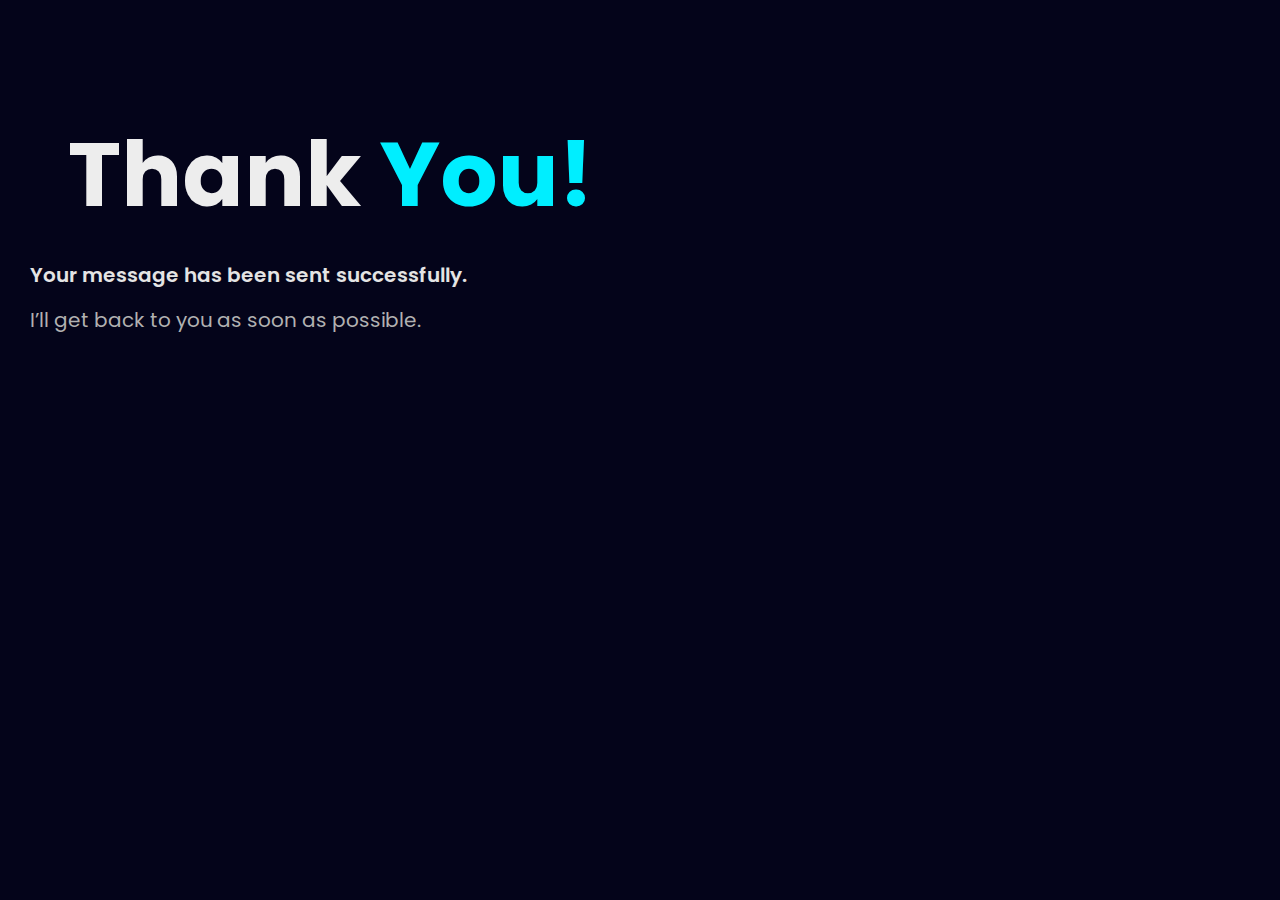
<file: thankyou.html>
<!DOCTYPE html>
<html lang="en">
<head>
  <meta charset="UTF-8">
  <meta name="viewport" content="width=device-width, initial-scale=1.0">
  <title>Thank You</title>
  <link rel="stylesheet" href="style.css">
</head>
<body>
  <section class="contact">
    <div class="contact-text">
      <h2> Thank <span>You!</span></h2>
      <h4>Your message has been sent successfully.</h4>
      <p>I’ll get back to you as soon as possible.</p>
      <a href="index.html" class="btn">⬅ Back to Home</a>
    </div>
  </section>
</body>
</html>
</file>
<file: style.css>
@import url('https://fonts.googleapis.com/css2?family=Poppins:wght@200;300;400;500;600;700&family=Rubik:wght@300;400;500;600&display=swap');
*{
    margin: 0;
    padding: 0;
    box-sizing: border-box;
    scroll-behavior: smooth;
    font-family: 'Poppins' , sans-serif;
}
body{
    color: #ededed;
    background: #04041a;
}
.header{
    position: fixed;
    top: 0;
    left: 0;
    width: 100%;
    padding: 20px 10%;
    background: #051129;
    display: flex;
    justify-content: center;
    align-items: center;
    z-index: 100;
}
.logo{
    position: relative;
    font-size: 35px;
    color: #fff;
    text-decoration: none;
    font-weight: 600;
    width: 50%;
    cursor: default;
    opacity: 0;
    animation: slideRight 1s ease forwards;
}
.navbar a{
    display: inline-block;
    font-size: 22px;
    color: #fff;
    text-decoration: none;
    font-weight: 500;
    margin-left: 35px;
    transition: .3s;
    opacity: 0;
    animation: slideTop 1s ease forwards;
    animation-delay: calc(.2s * var(--i)); 
}
.navbar a:hover{
    color: #0ef;
}

.home{
    position: relative;
    width: 100%;
    justify-content: space-between;
    height: 100vh;
    background: rgb(4, 4, 30);
    background-size: cover;
    background-position: center;
    display: flex;
    align-items: center;
    padding: 70px 10% 0;
}
.home-content{
    max-width: 600px;
    padding-top: 70px;
}
.home-content h3{
    font-size: 30px;
    font-weight: 700;
    opacity: 0;
    animation: slideBottom 1s ease forwards;
    animation-delay: .7s;
}
.home-content h1{
    font-size: 50px;
    font-weight: 700;
    margin: -3px 0;
    opacity: 0;
    animation: slideRight 1s ease forwards;
    animation-delay: 1s;
}
.home-content p{
    font-size: 17px;
    opacity: 0;
    animation: slideLeft 1s ease forwards;
    animation-delay: 1s;
}
.home-sic a{
    display: inline-flex;
    justify-content: center;
    align-items: center;
    width: 40px;
    height: 40px;
    background: transparent;
    border: 2px solid #0ef;
    border-radius: 50%;
    font-size: 20px;
    color: #0ef;
    text-decoration: none;
    opacity: 0;
    animation: slideLeft 1s ease forwards;
    animation-delay: calc(.2s * var(--i));
    margin: 30px 15px 30px 0;
}
.home-sic a:hover{
    background: #0ef;
    color: #081b29;
    box-shadow: 0 0 20px #0ef;
}
.btn{
    display: inline-block;
    padding: 12px 28px;
    background-color: #0ef;
    border-radius: 40px;
    font-size: 16px;
    color: #081b29;
    letter-spacing: 1px;
    text-decoration: none;
    font-weight: 600;
    opacity: 0;
    animation: slideTop 1s ease forwards;
    animation-delay: 2s;
    box-shadow: 0 0 5px #0ef,0 0 25px #0ef;
}
.btn:hover{
    box-shadow: 0 0 5px cyan,
    0 0  25px cyan, 0 0 45px cyan;
}
.home-content h3:nth-of-type(2){
    margin-bottom: 25px;
    animation: slideTop 1s ease forwards;
    animation-delay: .7s;
}
.home-content h3 span{
    color: #0ef;
    font-size: 35px;
}
.about{
    display: grid;
    grid-template-columns: repeat(2, 1fr);
    align-items: center;
    gap: 1.5rem;
}
.about-img img{
    padding-bottom: 20%;
    max-width: 630px;
    height: auto;
    width: 100%;
    border-radius: 8px;
}
.about-text h2{
    font-size: 60px;
    padding-top: 40px;
}
.about-text h2 span{
    color: #0ef;
}
.about-text h4{
    font-size: 29px;
    font-weight: 600;
    color: #fff;
    line-height: 1.7;
    margin: 15px 0 30px;
}
.about-text p{
    color: aliceblue;
    font-size: 18px;
    line-height: 1.4;
    margin-bottom: 4rem;
    margin-right: 3.8rem;
    line-height: 30px;
}

.profile-pic{
    width:200px;
    height:200px;
    border-radius:50%;
    object-fit:cover;
    display: block;
    margin: auto;
    box-shadow:0 4px 8px rgba(0,0,0,0.2);
}
#services{
    color: aliceblue;
    font-size: 20px;
    line-height: 1.4;
    margin-bottom: 4rem;
}
.sub-title{
    text-align: center;
    font-size: 60px;
    padding-bottom: 70px;
}
.sub-title span{
    color: #0ef;
}
.container{
    padding: 90px;
}
.services-list{
    display: grid;
    grid-template-columns: repeat(auto-fit,minmax(259px,1fr));
    grid-gap: 40px;
    margin-top: 50px;
}
.services-list div{
    background-color: transparent;
    padding: 40px;
    font-size: 13px;
    font-weight: 13px;
    border-radius: 20px;
    border-right: 10px;
    transition: background .5s, transform .5s;
    box-shadow: 1px 1px 20px #012290f7,
    1px 1px 40px #0053b8f7;
}
.services-list div i{
    font-size: 50px;
    margin-bottom: 30px;
}
.services-list div h2{
    font-size: 30px;
    font-weight: 500;
    margin-bottom: 15px;
}
.services-list div a{
    text-decoration: none;
    color: #000000;
    font-size: 12px;
    margin-top: 30px;
    display: inline-block;
}
.read{
    display: inline-block;
    padding: 12px 28px;
    background: #0ef;
    border-radius: 40px;
    font-size: 16px;
    color: #081b29;
    letter-spacing: 1px;
    text-decoration: none;
    font-weight: 600;
    opacity: 0;
    animation: slideTop 1s ease forwards;
    animation-delay: 2s;
    box-shadow: 0 0 5px #0ef,0 0 25px #0ef;
}
.read:hover{
    box-shadow: 0 0 5px cyan,
    0 0  25px cyan, 0 0 45px cyan;
}
.services-list div:hover{
    transform: translateY(-10px);
}

section{
    display: flex;
    flex-wrap: wrap;
}
.container1{
    width: 600px;
    height: 500px;
    padding: 75px 90px;
    margin-left: 120px;
}
.heading1{
    text-align: center;
    text-decoration: underline;
    text-underline-offset: 10px;
    text-decoration-thickness: 5px;
    margin-bottom: 50px;
}
.bar{
    font-size: 23px;
}
.Technical-bars .bar{
    margin-top: 40px 0;
}
.Technical-bars .bar:first-child{
    margin-top: 0;
}
.Technical-bars .bar:last-child{
    margin-bottom: 0;
}
.Technical-bars .bar .info{
    margin-bottom: 5px;
}
.Technical-bars .bar .info span{
    font-size: 17px;
    font-weight: 500;
    animation: showText 0.5s 1s linear forwards;
    opacity: 0;
}
.Technical-bars .bar .progress-line{
    position: relative;
    border-radius: 10px;
    width: 100%;
    height: 5px;
    background-color: #000000;
    animation: animate 1s cubic-bezier(1,0,0.5,1) forwards;
    transform: scaleX(0);
    transform-origin: left;
}
@keyframes animate{
    100%{
        transform: scaleX(1);
    }
}
.Technical-bars .bar .progress-line span{
    height: 100%;
    background-color: #0ef;
    position: absolute;
    border-radius: 10px;
    animation: animate 1s 1s cubic-bezier(1,0,0.5,1) forwards;
    transform: scaleX(0);
    transform-origin: left;
}
.progress-line.html span{
    width: 90%;
}
.progress-line.css span{
    width: 65%;
}
.progress-line.javascript span{
    width: 75%;
}
.progress-line.python span{
    width: 50%;
}
.progress-line.react span{
    width: 80%;
}
.progress-line span::after{
    position: absolute;
    padding: 1px 8px;
    background-color: #000;
    color: #fff;
    font-size: 12px;
    border-radius: 3px;
    top: -28px;
    right: -28px;
    animation: showText 0.5s 1s linear forwards;
    opacity: 0;
}
.progress-line.html span::after{
    content: "90%";
}
.progress-line.css span::after{
    content: "85%";
}
.progress-line.javascript span::after{
    content: "95%";
}
.progress-line.python span::after{
    content: "80%";
}
.progress-line.react span::after{
    content: "90%";
}
.progress-line span::after{
    content: "";
    position: absolute;
    width: 0;
    height: 0;
    border: 7px solid transparent;
    border-bottom-width: 0px;
    border-right-width: 0px;
    border-top-color: #000;
    top: -10px;
    right: 0;
    animation: showText 0.5s 1s linear forwards;
    opacity: 0;
}
@keyframes showText{
    100%{
        opacity: 1;
    }
}


.radial-bars{
    width: 100%;
    display: flex;
    flex-wrap: wrap;
    justify-content: space-evenly;
    align-items: flex-start;
}
.radial-bars .radial-bar{
    width: 50%;
    height: 170px;
    margin-bottom: 10px;
    position: relative;
}
.radial-bars .radial-bar svg{
    position: absolute;
    top: 50%;
    left: 50%;
    transform: translate(-50%, -50%) rotate(-90deg);
    width: 120px;
    height: 160px;
}
.radial-bars .radial-bar .progress-bar{
    stroke-width: 10;
    stop-color: black;
    fill: transparent;
    stroke-dasharray: 502;
    stroke-dashoffset: 502;
    stroke-linecap: round;
    animation: animate-bar 1s linear forwards;
}
@keyframes animate-bar{
    100%{
        stroke-dashoffset: -1;
    }
}
.path{
    stroke-width: 10;
    stroke: #0ef;
    fill: transparent;
    stroke-dasharray: 502;
    stroke-dashoffset: 502;
    stroke-linecap: round;
}
.path-1{animation: animate-path1 1s 1s linear forwards}
.path-2{animation: animate-path2 1s 1s linear forwards}
.path-3{animation: animate-path3 1s 1s linear forwards}
.path-4{animation: animate-path4 1s 1s linear forwards}

@keyframes animate-path1{
    100%{
        stroke-dashoffset: 90%;
    }
}
@keyframes animate-path2{
    100%{
        stroke-dashoffset: 50%;
    }
}
@keyframes animate-path3{
    100%{
        stroke-dashoffset: 70%;
    }
}
@keyframes animate-path4{
    100%{
        stroke-dashoffset: 100%;
    }
}
.radial-bar .percentage{
    position: absolute;
    top: 50%;
    left: 50%;
    transform: translate(-50%, -50%);
    font-size: 17px;
    font-weight: 500;
    animation: showText 0.5s 1s linear forwards;
    opacity: 0;
}
.radial-bar .text{
    width: 100%;
    position: absolute;
    text-align: center;
    left: 50%;
    bottom: -5px;
    transform: translateX(-50px);
    font-size: 17px;
    font-weight: 500;
    animation: shoeText 0.5s 1s linear forwards;
    opacity: 0;
}


.main-text{
    margin-top: 200px;
}
#portfolio{
    width: 100%;
    margin: 0 40px;
}
.main-text h2{
    font-size: 60px;
    line-height: 1;
    text-align: center;
}
.main-text h2 span{
    color: #0ef;
}
.portfolio-content{
    display: grid;
    grid-template-columns: repeat(auto-fit, minmax(250px, auto));
    grid-gap: 50px;
    margin-top: 50px;
}
.row{
    position: relative;
    overflow: hidden;
    border-radius: 8px;
    cursor: pointer;
}
.row img{
    width: 100%;
    height: 500px;
    border-radius: 8px;
    display: block;
    transition: transform 0.5s;
}
.layer{
    width: 100%;
    height: 0;
    background: linear-gradient(rgba(0,0,0,0.1),#0ef);
    position: absolute;
    border-radius: 8px;
    left: 0;
    bottom: 0;
    overflow: hidden;
    display: flex;
    flex-direction: column;
    align-items: center;
    justify-content: center;
    text-align: center;
    padding: 0 40px;
    transition: height 0.5s;
}
.layer h5{
    color: #000;
    font-size: 20px;
    font-weight: 600;
    margin-bottom: 15px;
}
.layer p{
    color: #000;
    font-size: 1rem;
    line-height: 1.8;
}
.layer i{
    color: #ff004f;
    margin-top: 20px;
    font-size: 20px;
    background-color: #fff;
    width: 60px;
    height: 60px;
    display: flex;
    align-items: center;
    justify-content: center;
    border-radius: 50%;
}
.row:hover img{
    transform: scale(1.1);
}
.row:hover .layer{
    height: 100%;
}

.contact{
    display: grid;
    grid-template-columns: repeat(2, 1fr);
    align-items: center;
    gap: 3rem;
    padding-left: 30px;
    margin-top: 130px;
}
.contact-text h2{
    font-size: 90px;
    line-height: 1;
    text-align: center;
    margin-bottom: 40px;
}
.contact-text h2 span{
    color: #0ef;
}
.contact-text h4{
    margin: 15px 0;
    color: rgb(228, 228, 228);
    font-size: 20px;
    font-weight: 600;
}
.contact-text p{
    color: rgb(177, 177, 177);
    font-size: 20px;
    line-height: 30px;
    margin-bottom: 2rem;
}
.contact-list{
    margin-bottom: 3rem;
}
.contact-list li{
    margin-bottom: 10px;
    display: block;
}
.contact-list i{
    display: inline-block;
    color: #0ef;
    font-size: 20px;
    font-weight: 600;
    transition: all .4s ease;
    padding-right: 10px;
}
.contact-list li a:hover{
    transform: scale(1.01) translateY(-5px);
    color: #0ef;
}
.contact-icons i{
    display: inline-flex;
    justify-content: center;
    align-items: center;
    width: 40px;
    height: 40px;
    background: transparent;
    border: 2px solid #0ef;
    border-radius: 50%;
    font-size: 20px;
    color: #0ef;
    text-decoration: none;
    margin: 30px 15px 30px 0;
    transition: .5s ease;
    opacity: 0;
    animation: slideLeft 1s ease forwards;
    animation-delay: calc(.2s * var(--i));
}
.contact-icons i:hover{
    background: #0ef;
    color: #000;
    box-shadow: 0 0 20px #0ef;
}
.contact-form form{
    position: relative;
}
.contact-form form input,form textarea{
    border: none;
    outline: none;
    width: 90%;
    padding: 18px;
    background: #555557;
    color: #000;
    font-size: 1rem;
    font-weight: 600;
    margin-bottom: 0.5rem;
    border-radius: 0.5rem;
}
.contact-form textarea{
    resize: none;
    height: 200px;
}
.contact-form form .send{
    display: inline-block;
    padding: 14px 60px;
    background: #0ef;
    border-radius: 40px;
    font-size: 18px;
    color: #081b29;
    letter-spacing: 1px;
    text-decoration: none;
    font-weight: 600;
    opacity: 0;
    animation: slideTop 1s ease forwards;
    animation-delay: 2s;
    box-shadow: 0 0 5px #0ef,0 0 25px #0ef;
    margin-top: 10px;
}
.contact-form form .send:hover{
    box-shadow: 0 0 5px cyan,
    0 0  25px cyan, 0 0 45px cyan;
}


.last-text p{
    width: 100%;
    text-align: center;
    padding: 25px 0;
    background: rgb(19, 1, 19);
    font-size: 300;
    margin-top: 70px;
}
.top{
    position: fixed;
    bottom: 2.1rem;
    right: 2.1rem;
}
.top i{
    color: #000;
    background: #0ef;
    font-size: 20px;
    padding: 10px 13px;
    border-radius: 0.5rem;
}


@keyframes slideRight{
    0%{
        transform: translateX(-100px);
        opacity: 0;
    }
    100%{
        transform: translateX(0px);
        opacity: 1;
    }
}
@keyframes slideLeft{
    0%{
        transform: translateX(100px);
        opacity: 0;
    }
    100%{
        transform: translateX(0px);
        opacity: 1;
    }
}
@keyframes slideTop{
    0%{
        transform: translateY(100px);
        opacity: 0;
    }
    100%{
        transform: translateY(0px);
        opacity: 1;
    }
}
@keyframes slideBottom{
    0%{
        transform: translateY(-100px);
        opacity: 0;
    }
    100%{
        transform: translateY(0px);
        opacity: 1;
    }
}
</file>
